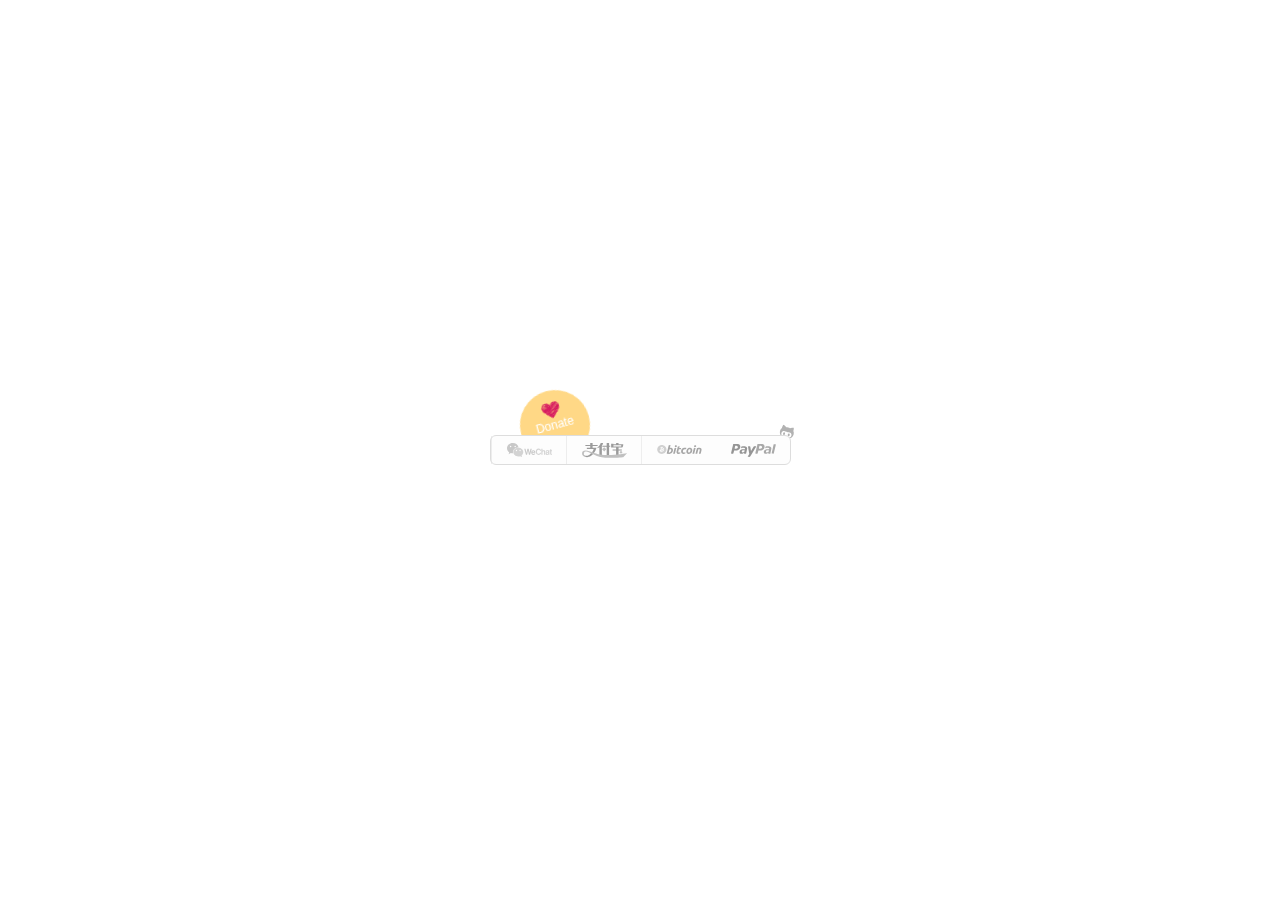
<file: donate/index.html>
<!DOCTYPE html>
<html lang="zh">
<head><meta name="generator" content="Hexo 3.8.0">
	<meta charset="UTF-8">
	<title>Donate-Page</title>
	<meta name="viewport" content="width=device-width, initial-scale=1, minimum-scale=1.0, maximum-scale=1.0, minimal-ui"><!--禁止缩放-->
	<link rel="stylesheet" href="../css/donate.css">
	<script src="//lib.baomitu.com/jquery/3.3.1/jquery.min.js"></script>
	<script src="//lib.baomitu.com/clipboard.js/2.0.4/clipboard.min.js"></script>
	<!-- clipboard.js 是 JS 复制文本的库 -->
	<script src="../js/donate.js"></script>
</head>
<body>
	<a id="github" href="https://github.com/Kaiyuan/donate-page" target="_blank" class="pos-f tr3" title="Github"></a>
	<div id="DonateText" class="tr3">Donate</div>
	<ul id="donateBox" class="list pos-f tr3">
		<li id="PayPal"><a href="" target="_blank">PayPal</a></li>
		<li id="BTC" data-footnote="Copy address and show QRCode"><button id="BTCBn" data-clipboard-target="#btc-key" alt="Copy to clipboard">Bitcoin</button></li>
		<li id="AliPay">AliPay</li>
		<li id="WeChat">WeChat</li>
	</ul>
	<div id="QRBox" class="pos-f left-100">
		<div id="MainBox"></div>
	</div>
	<!-- Bitcoin 账号 -->
	<input id="btc-key" type="text" value="" readonly="readonly">
</body>
</html>
</file>
<file: css/donate.css>
html, html>body {
	margin: 0px !important;
	padding: 0px !important;
	height: 100%;
	width: 100%;
}
body {
	font-family: "Helvetica Neue", Ubuntu, "WenQuanYi Micro Hei", Helvetica, "Hiragino Sans GB", "Microsoft YaHei", "Wenquanyi Micro Hei", "WenQuanYi Micro Hei Mono", "WenQuanYi Zen Hei", "WenQuanYi Zen Hei", "Apple LiGothic Medium", "SimHei", "ST Heiti", "WenQuanYi Zen Hei Sharp", Arial, sans-serif;
	-webkit-font-smoothing:antialiased;
	line-height: 1.8em;
	text-shadow: 0 0 1px rgba(255,255,255,0.1);
	background: #fff;
}
img {border-width: 0px;}
a{
	color: #000;
	text-decoration: none;
	outline:none;
	border:none;
}
.list, .list li, .list-left li {
	list-style: none;
	list-style-type: none;
	margin: 0px;
	padding: 0px;
}
.pos-f {
	position: fixed;
}
.left-100 {
	width: 100%;
	height: 100%;
}
.blur {
	-webkit-filter: blur(3px);
	filter: blur(3px);
}
.tr3 {
	transition: all .3s;
}
#DonateText {
	position: fixed;
	font-size: 12px;
	width: 70px;
	height: 70px;
	line-height: 70px;
	color: #fff;
	background: #ffd886 url(../img/like.svg) no-repeat center 10px;
	background-size: 20px;
	border-radius: 35px;
	text-align: center;
	left: calc(50% - 120px);
	top: calc(50% - 60px);
	z-index: -1;
	-webkit-transform: rotatez(-15deg );
	        transform: rotatez(-15deg );
}
#donateBox {
	left: calc(50% - 150px);
	top: calc(50% - 15px);
	background-color: #fff;
	border: 1px solid #ddd;
	border-radius: 6px;
	width: 299px;
	height: 28px;
	float: left;
	z-index: 1;
}
#donateBox li {
	width: 74px;
	/*float: left;*/
	float: right;
	text-align: center;
	border-left: 1px solid #ddd;
	background: no-repeat center center;
	background-color: rgba(204, 217, 220,0.1);
	background-size: 45px;
	transition: all .3s;
	cursor: pointer;
	overflow: hidden;
	line-height: 600px;
	height: 28px;
	-webkit-filter: grayscale(1);
	filter: grayscale(1);
	opacity: 0.5;
}
#donateBox li:hover {
	background-color: rgba(204, 217, 220,0.3);
	-webkit-filter: grayscale(0);
	filter: grayscale(0);
	opacity: 1;
}
#donateBox>li:first-child {
	border-width: 0;
}
#donateBox a {
	display: block;
}
#donateBox #PayPal {
	background-image: url(../img/paypal.svg);
}
#donateBox>#BTC {
	background-image: url(../img/bitcoin.svg);
	line-height: 28px;
}
#donateBox>#BTC:hover {
	overflow: visible;
}
#BTC>button {
	opacity: 0;
	cursor: pointer;
}
#donateBox #AliPay {
	background-image: url(../img/alipay.svg);
}
#donateBox #WeChat {
	background-image: url(../img/wechat.svg);
}
#QRBox {
	top: 0;
	left: 0;
	z-index: 1;
	background-color: rgba(255,255,255,0.3);
	display: none;
    -webkit-perspective: 400px;
            perspective: 400px;
}
#MainBox {
	cursor: pointer;
	position: absolute;
	text-align: center;
	width: 200px;
	height: 200px;
	left: calc(50% - 100px);
	top: calc(50% - 100px);
	background: #fff no-repeat center center;
	background-size: 190px;
	border-radius: 6px;
	box-shadow: 0px 2px 7px rgba(0,0,0,0.3);
    opacity: 0;
	transition: all 1s ease-in-out;
	-webkit-transform-style: preserve-3d;
	        transform-style: preserve-3d;
    -webkit-transform-origin: center center;
            transform-origin: center center;
    overflow: hidden;
}
#btc-key {
	opacity: 0;
	width: 2px;
	height: 8px;
	overflow: hidden;
	left: -2px;
	top: -8px;
}
#github {
	width: 24px;
	height: 24px;
	left: calc(50% + 135px);
	top: calc(50% - 30px);
	background: no-repeat center center url(../img/github.svg);
	background-size: contain;
	opacity: 0.3;
	-webkit-transform: rotatez(15deg );
	        transform: rotatez(15deg );
}
[data-footnote] {
	position: relative;
	overflow: hidden;
}
[data-footnote]:hover {
	overflow: visible;
}
[data-footnote]::before, [data-footnote]::after {
	position: absolute;
	transition: all .3s;
	-webkit-transform: translate3d(-50%,0,0);
	        transform: translate3d(-50%,0,0);
	opacity: 0;
	left: 37px;
	z-index: 10;
}
[data-footnote]::before {
	content: attr(data-footnote);
	border-radius: 6px;
	background-color: rgba(100,100,100,0.8);
	color: #fff;
	height: 24px;
	line-height: 24px;
	padding: 0 6px;
	font-size: 12px;
	white-space: nowrap;
	top: -24px;
	left: 37px;
}
[data-footnote]::after {
	content: '';
	border: 5px solid #333;
	border-color: rgba(100,100,100,0.8) transparent transparent transparent;
	top: 0;
	left: 37px;
}
[data-footnote]:hover::before,[data-footnote]:hover::after {
	opacity: 1;
}
[data-footnote]:hover::before,[data-footnote]:hover::after {
	-webkit-transform: translate3d(-50%,-7px,0);
	        transform: translate3d(-50%,-7px,0);
}

#MainBox.showQR {
	opacity: 1;
    -webkit-animation-name:showQR;
            animation-name:showQR;
    -webkit-animation-duration:3s;
            animation-duration:3s;
    -webkit-animation-timing-function:ease-in-out;
            animation-timing-function:ease-in-out;
    -webkit-animation-iteration-count:1;
            animation-iteration-count:1;
    -webkit-animation-fill-mode:forwards;
            animation-fill-mode:forwards;
    -webkit-animation:showQR 3s ease-in-out 0s 1 normal forwards;
}
@-webkit-keyframes showQR {
	from {
		-webkit-transform: rotateX(90deg);
		        transform: rotateX(90deg);
	}
	8% {
		opacity: 1;
		-webkit-transform: rotateX(-60deg);
		        transform: rotateX(-60deg);
	}
	18% {
		opacity: 1;
		-webkit-transform: rotateX(40deg);
		        transform: rotateX(40deg);
	}
	34% {
		opacity: 1;
		-webkit-transform: rotateX(-28deg);
		        transform: rotateX(-28deg);
	}
	44% {
		opacity: 1;
		-webkit-transform: rotateX(18deg);
		        transform: rotateX(18deg);
	}
	58% {
		opacity: 1;
		-webkit-transform: rotateX(-12deg);
		        transform: rotateX(-12deg);
	}
	72% {
		opacity: 1;
		-webkit-transform: rotateX(9deg);
		        transform: rotateX(9deg);
	}
	88% {
		opacity: 1;
		-webkit-transform: rotateX(-5deg);
		        transform: rotateX(-5deg);
	}
	96% {
		opacity: 1;
		-webkit-transform: rotateX(2deg);
		        transform: rotateX(2deg);
	}
	to {
		opacity: 1;
	}
}
@keyframes showQR {
	from {
		-webkit-transform: rotateX(90deg);
		        transform: rotateX(90deg);
	}
	8% {
		opacity: 1;
		-webkit-transform: rotateX(-60deg);
		        transform: rotateX(-60deg);
	}
	18% {
		opacity: 1;
		-webkit-transform: rotateX(40deg);
		        transform: rotateX(40deg);
	}
	34% {
		opacity: 1;
		-webkit-transform: rotateX(-28deg);
		        transform: rotateX(-28deg);
	}
	44% {
		opacity: 1;
		-webkit-transform: rotateX(18deg);
		        transform: rotateX(18deg);
	}
	58% {
		opacity: 1;
		-webkit-transform: rotateX(-12deg);
		        transform: rotateX(-12deg);
	}
	72% {
		opacity: 1;
		-webkit-transform: rotateX(9deg);
		        transform: rotateX(9deg);
	}
	88% {
		opacity: 1;
		-webkit-transform: rotateX(-5deg);
		        transform: rotateX(-5deg);
	}
	96% {
		opacity: 1;
		-webkit-transform: rotateX(2deg);
		        transform: rotateX(2deg);
	}
	to {
		opacity: 1;
	}
}
#MainBox.hideQR {
	opacity: 1;
    -webkit-animation-name:hideQR;
            animation-name:hideQR;
    -webkit-animation-duration:0.5s;
            animation-duration:0.5s;
    -webkit-animation-timing-function:ease-in-out;
            animation-timing-function:ease-in-out;
    -webkit-animation-iteration-count:1;
            animation-iteration-count:1;
    -webkit-animation-fill-mode:forwards;
            animation-fill-mode:forwards;
    -webkit-animation:hideQR 0.5s ease-in-out 0s 1 normal forwards;
}
@-webkit-keyframes hideQR {
	from {
	}
	20%,50% {
		-webkit-transform: scale(1.08,1.08);
		        transform: scale(1.08,1.08);
		opacity: 1;
	}
	to {
		opacity: 0;
		-webkit-transform: rotateZ(40deg) scale(0.6,0.6);
		        transform: rotateZ(40deg) scale(0.6,0.6);
	}
}
@keyframes hideQR {
	from {
	}
	20%,50% {
		-webkit-transform: scale(1.08,1.08);
		        transform: scale(1.08,1.08);
		opacity: 1;
	}
	to {
		opacity: 0;
		-webkit-transform: rotateZ(40deg) scale(0.6,0.6);
		        transform: rotateZ(40deg) scale(0.6,0.6);
	}
}
</file>
